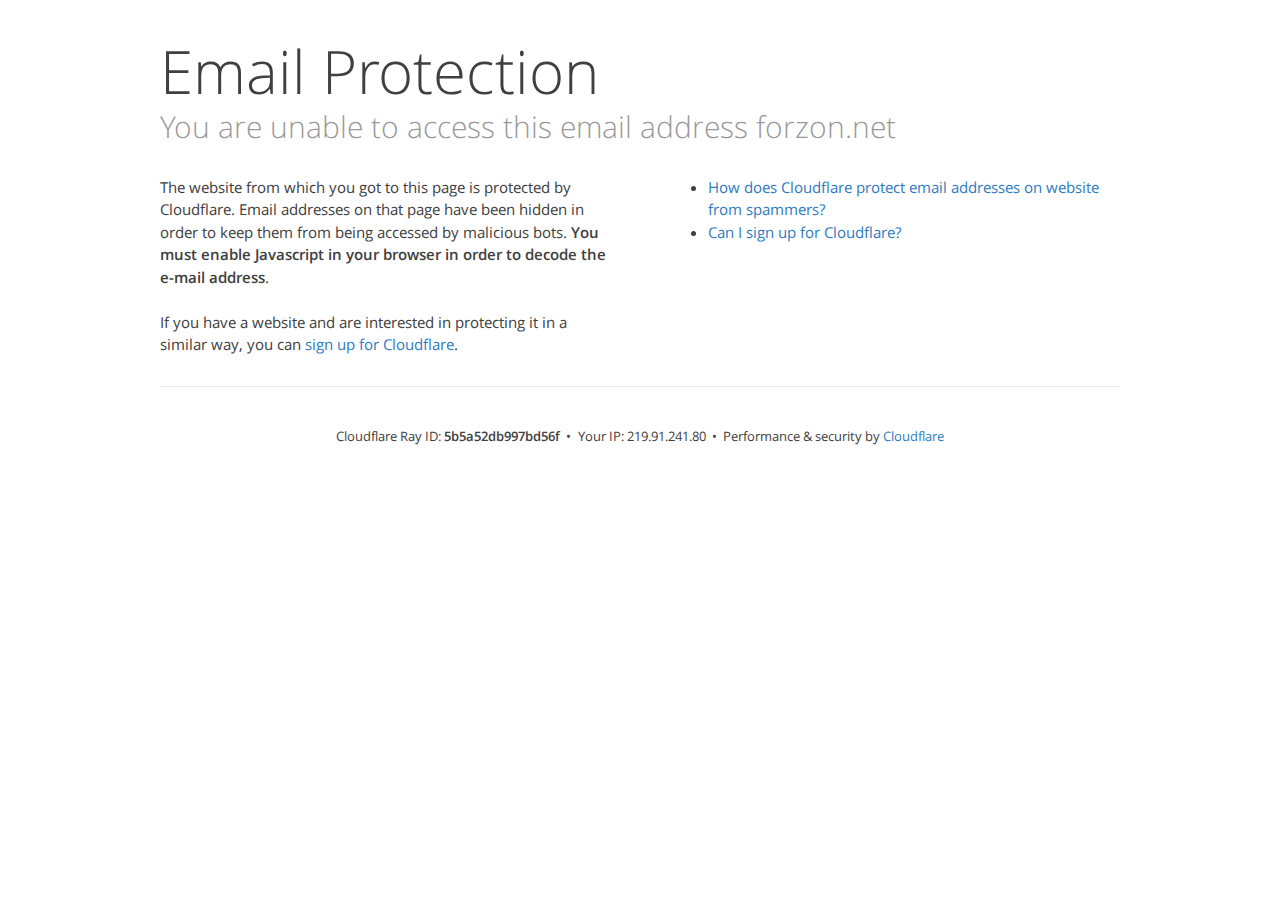
<file: cdn-cgi/l/email-protection.html>
﻿<!DOCTYPE html>
<!--[if lt IE 7]> <html class="no-js ie6 oldie" lang="en-US"> <![endif]-->
<!--[if IE 7]>    <html class="no-js ie7 oldie" lang="en-US"> <![endif]-->
<!--[if IE 8]>    <html class="no-js ie8 oldie" lang="en-US"> <![endif]-->
<!--[if gt IE 8]><!--> <html class="no-js" lang="en-US"> <!--<![endif]-->
<head>
<title>Email Protection | Cloudflare</title>
<meta charset="UTF-8">
<meta http-equiv="Content-Type" content="text/html; charset=UTF-8">
<meta http-equiv="X-UA-Compatible" content="IE=Edge,chrome=1">
<meta name="robots" content="noindex, nofollow">
<meta name="viewport" content="width=device-width,initial-scale=1">
<link rel="stylesheet" id="cf_styles-css" href="..\styles\cf.errors.css" type="text/css" media="screen,projection">
<!--[if lt IE 9]><link rel="stylesheet" id='cf_styles-ie-css' href="/cdn-cgi/styles/cf.errors.ie.css" type="text/css" media="screen,projection" /><![endif]-->
<style type="text/css">body{margin:0;padding:0}</style>


<!--[if gte IE 10]><!--><script type="text/javascript" src="..\scripts\zepto.min.js"></script><!--<![endif]-->
<!--[if gte IE 10]><!--><script type="text/javascript" src="..\scripts\cf.common.js"></script><!--<![endif]-->



</head>
<body>
  <div id="cf-wrapper">
    <div class="cf-alert cf-alert-error cf-cookie-error" id="cookie-alert" data-translate="enable_cookies">Please enable cookies.</div>
    <div id="cf-error-details" class="cf-error-details-wrapper">
      <div class="cf-wrapper cf-header cf-error-overview">
        <h1 data-translate="block_headline">Email Protection</h1>
        <h2 class="cf-subheadline"><span data-translate="unable_to_access">You are unable to access this email address</span> forzon.net</h2>
      </div><!-- /.header -->

      <div class="cf-section cf-wrapper">
        <div class="cf-columns two">
          <div class="cf-column">
            <p>The website from which you got to this page is protected by Cloudflare. Email addresses on that page have been hidden in order to keep them from being accessed by malicious bots. <strong>You must enable Javascript in your browser in order to decode the e-mail address</strong>.</p>
            <p>If you have a website and are interested in protecting it in a similar way, you can <a href="https://www.cloudflare.com/sign-up?utm_source=email_protection">sign up for Cloudflare</a>.</p>
          </div>

          <div class="cf-column">
            <div class="grid_4">
              <div class="rail">
                  <div class="panel">
                      <ul class="nobullets">
                        <li><a class="modal-link-faq" href="https://support.cloudflare.com/hc/en-us/articles/200170016-What-is-Email-Address-Obfuscation-">How does Cloudflare protect email addresses on website from spammers?</a></li>
                        <li><a class="modal-link-faq" href="https://support.cloudflare.com/hc/en-us/categories/200275218-Getting-Started">Can I sign up for Cloudflare?</a></li>
                    </ul>
                </div>
              </div>
            </div>
          </div>
        </div>
      </div><!-- /.section -->

      <div class="cf-error-footer cf-wrapper">
  <p>
    <span class="cf-footer-item">Cloudflare Ray ID: <strong>5b5a52db997bd56f</strong></span>
    <span class="cf-footer-separator">&bull;</span>
    <span class="cf-footer-item"><span>Your IP</span>: 219.91.241.80</span>
    <span class="cf-footer-separator">&bull;</span>
    <span class="cf-footer-item"><span>Performance &amp; security by</span> <a href="https://www.cloudflare.com/5xx-error-landing?utm_source=error_footer" id="brand_link" target="_blank">Cloudflare</a></span>
    
  </p>
</div><!-- /.error-footer -->


    </div><!-- /#cf-error-details -->
  </div><!-- /#cf-wrapper -->

  <script type="text/javascript">
  window._cf_translation = {};
  
  
</script>

</body>
</html>
</file>
